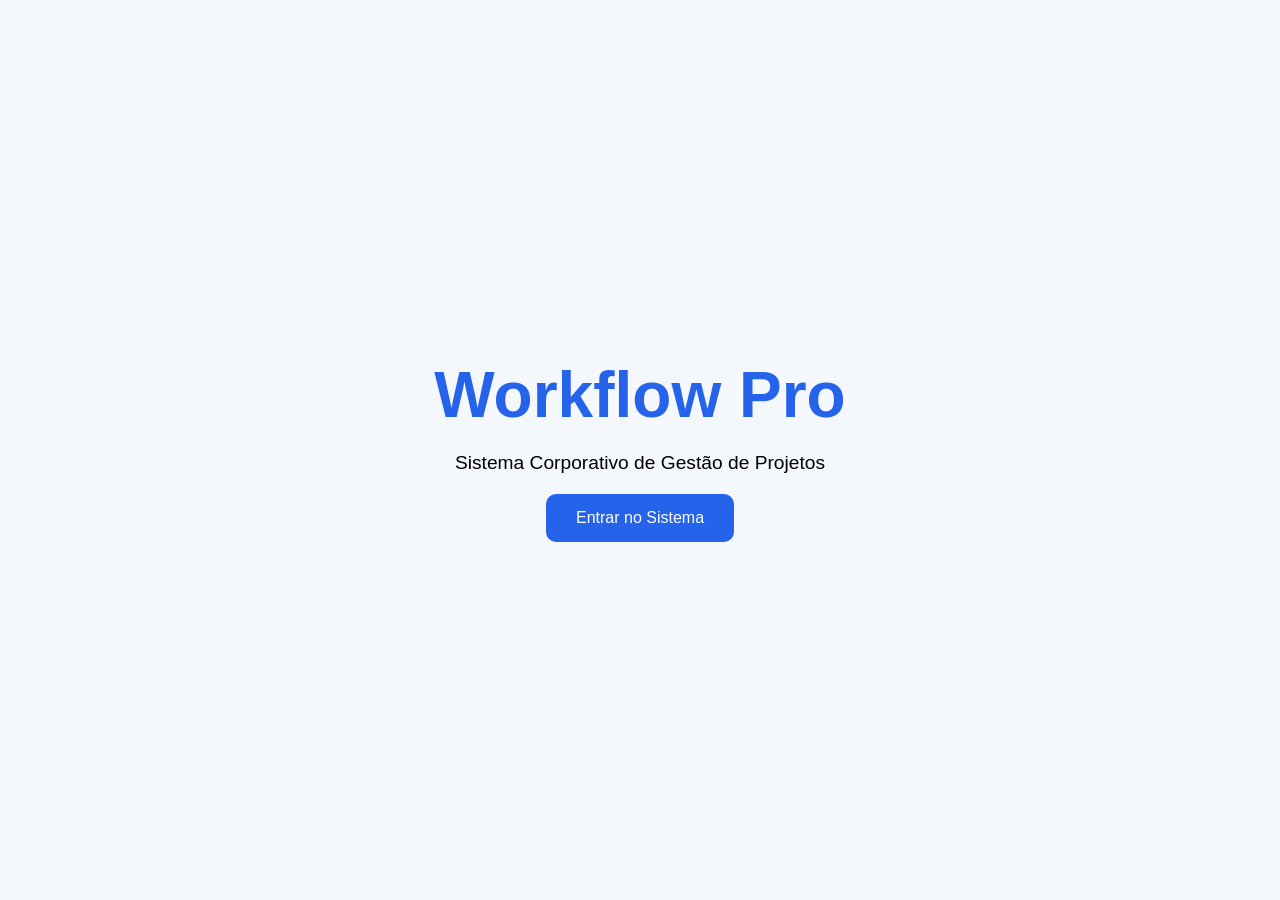
<file: index.html>
<!DOCTYPE html>
<!--É como dizer ao navegador: Ola! Este arquivo é um site moderno em HTML-->
<html lang="pt-BR">
    <!--O que isso faz?

Aqui começa o site.

html = o navegador entende que tudo que vem depois faz parte da página.
lang="pt-BR" = diz que o idioma é português do Brasil.

É como colocar uma etiqueta:

"Este site está escrito em português."-->
<head>
<!--O que isso faz?

O <head> é o cérebro escondido do site.

As informações aqui não aparecem na tela, mas ajudam o navegador a entender a página.-->    
<meta charset="UTF-8">
<!--O que isso faz?

Permite usar letras especiais:

✅ ç
✅ ã
✅ é
✅ ô

Sem isso, palavras poderiam aparecer estranhas.

Por exemplo:

Gestão

poderia virar

GestÃ£o-->
<meta name="viewport" content="width=device-width, initial-scale=1.0">
<!--que isso faz?

Faz o site funcionar bem em:

📱 Celular
💻 Computador
📟 Tablet

É como dizer:

"Ajuste o tamanho da página para a tela de quem estiver olhando."-->
<title>Workflow Pro</title>
<!--O que isso faz?

Define o nome que aparece na aba do navegador.

Por exemplo:

Workflow Pro

fica aparecendo lá em cima:

[ Workflow Pro ]-->

<link rel="stylesheet" href="style.css">
<!--O que isso faz?

Conecta o arquivo CSS ao site.

É como dizer:

"Pegue as roupas bonitas que estão no arquivo style.css."

Sem ele, a página fica simples e sem decoração.-->
</head>
<!--O que isso faz?

Fecha a parte do cérebro do site.

Tudo que vem depois será mostrado para o usuário.-->
<body>
<!--O que isso faz?

Aqui começa o que aparece na tela.

Tudo que estiver dentro do <body> será visível.-->
<div class="hero">
<!--O que isso faz?

Cria uma caixa invisível.

Imagine uma caixa gigante guardando:

título
texto
botão

O nome da caixa é:

hero

O CSS vai usar esse nome para decorar essa área.-->
<h1>Workflow Pro</h1>
<!--O que isso faz?

Cria o título principal.

O navegador mostra algo parecido com:

Workflow Pro

O <h1> é o maior título da página.-->
<p>Sistema Corporativo de Gestão de Projetos</p>
<!--O que isso faz?

Cria um parágrafo.

Aparece assim:

Sistema Corporativo de Gestão de Projetos

É uma pequena explicação sobre o sistema.-->
<a href="login.html" class="btn">
<!--O que isso faz?

Cria um link.

Quando a pessoa clicar nele, irá para:

login.html

que provavelmente é a tela de login.

O nome:

class="btn"

serve para o CSS transformar esse link em um botão bonito.-->    
Entrar no Sistema
<!--O que isso faz?

É o texto que aparece dentro do botão.

O usuário verá:

Entrar no Sistema-->
</a>
<!--O que isso faz?

Fecha o link/botão.-->
</div>
<!--O que isso faz?

Fecha a caixa chamada hero.

Tudo que estava dentro dela pertence ao bloco principal da página.-->
</body>
<!--O que isso faz?

Fecha a parte visível do site.-->
</html>
<!--O que isso faz?

Diz ao navegador:

"Acabou a página."-->

<!--Resultado final na tela

Seu código cria algo parecido com isto:

--------------------------------
|                              |
|        Workflow Pro          |
|                              |
| Sistema Corporativo de       |
| Gestão de Projetos           |
|                              |
| [ Entrar no Sistema ]        |
|                              |
--------------------------------

Fluxo simples do que acontece:

Navegador abre index.html
          ↓
Lê o título da aba
          ↓
Carrega o style.css
          ↓
Mostra "Workflow Pro"
          ↓
Mostra a descrição
          ↓
Mostra o botão
          ↓
Se clicar no botão
          ↓
Abre login.html

Esse é um ótimo exemplo de uma landing page (página inicial) para o seu sistema Workflow Pro.-->
</file>
<file: style.css>
/* ======================================================
   RESET GERAL
   ====================================================== */

*{
margin:0;
/* Remove todos os espaços externos dos elementos.

Imagine uma caixa:

❌ Com espaço

    [CAIXA]

✅ Sem espaço

[CAIXA]
*/

padding:0;
/* Remove os espaços internos dos elementos. */

box-sizing:border-box;
/* Faz largura e altura incluírem padding e bordas.
   Facilita muito os cálculos do layout. */

font-family:Arial,sans-serif;
/* Define a fonte padrão do site. */
}

/* O símbolo * significa:
   Aplique essas configurações em TODOS os elementos da página.
*/


/* ======================================================
   COR DE FUNDO DA PÁGINA
   ====================================================== */

body{
background:#f4f7fc;
/* Define a cor de fundo da página.
   Um tom de cinza bem claro. */
}


/* ======================================================
   TELA INICIAL (HERO)
   ====================================================== */

.hero{
height:100vh;
/* Ocupa 100% da altura da tela. */

display:flex;
/* Ativa o Flexbox. */

flex-direction:column;
/* Organiza os elementos em coluna. */

justify-content:center;
/* Centraliza verticalmente. */

align-items:center;
/* Centraliza horizontalmente. */

text-align:center;
/* Centraliza os textos. */
}

.hero h1{
font-size:4rem;
/* Tamanho grande para o título principal. */

color:#2563eb;
/* Cor azul do título. */
}

.hero p{
margin:20px 0;
/* Espaço acima e abaixo do parágrafo. */

font-size:1.2rem;
/* Texto um pouco maior que o normal. */
}


/* ======================================================
   BOTÃO PADRÃO
   ====================================================== */

.btn{
background:#2563eb;
/* Fundo azul. */

color:#fff;
/* Texto branco. */

padding:15px 30px;
/* Espaço interno do botão. */

border-radius:10px;
/* Bordas arredondadas. */

text-decoration:none;
/* Remove sublinhado dos links. */
}


/* ======================================================
   CAIXA DE LOGIN
   ====================================================== */

.login-box{
max-width:400px;
/* Largura máxima de 400 pixels. */

margin:100px auto;
/* Centraliza horizontalmente. */

background:#fff;
/* Fundo branco. */

padding:30px;
/* Espaço interno. */

border-radius:15px;
/* Bordas arredondadas. */

box-shadow:0 10px 30px rgba(0,0,0,.1);
/* Sombra suave. */
}

.login-box input{
width:100%;
/* Ocupa toda a largura disponível. */

padding:15px;
/* Espaço interno. */

margin:10px 0;
/* Espaço entre os campos. */
}

.login-box button{
width:100%;
/* Botão ocupa toda a largura. */

padding:15px;

background:#2563eb;
/* Fundo azul. */

border:none;
/* Remove borda padrão. */

color:#fff;
/* Texto branco. */

cursor:pointer;
/* Mostra mãozinha ao passar o mouse. */
}


/* ======================================================
   CABEÇALHO
   ====================================================== */

header{
background:#2563eb;
/* Fundo azul. */

color:#fff;
/* Texto branco. */

padding:20px;
/* Espaçamento interno. */
}


/* ======================================================
   CARDS EM GRADE
   ====================================================== */

.cards{
padding:30px;

display:grid;
/* Ativa o Grid Layout. */

grid-template-columns:repeat(auto-fit,minmax(200px,1fr));
/* Cria colunas automáticas responsivas. */

gap:20px;
/* Espaço entre os cards. */
}

.card{
background:#fff;

padding:25px;

border-radius:15px;

box-shadow:0 5px 20px rgba(0,0,0,.08);
/* Sombra suave. */
}


/* ======================================================
   BARRA SUPERIOR DO DASHBOARD
   ====================================================== */

.topbar{
display:flex;

justify-content:space-between;
/* Um item em cada ponta. */

align-items:center;
/* Alinha verticalmente. */

padding:20px 40px;

background:#2563eb;

color:#fff;
}

.topbar button{
padding:10px 20px;

border:none;

cursor:pointer;

background:#fff;

color:#2563eb;

font-weight:bold;
/* Texto em negrito. */

border-radius:6px;
}


/* ======================================================
   DASHBOARD
   ====================================================== */

.dashboard{
max-width:1200px;
/* Largura máxima. */

margin:40px auto;
/* Centraliza na página. */

display:grid;

grid-template-columns:repeat(auto-fit,minmax(250px,1fr));
/* Cards responsivos. */

gap:20px;

padding:20px;
}

.card{
background:#fff;

padding:30px;

border-radius:12px;

box-shadow:0 5px 15px rgba(0,0,0,.1);

text-align:center;
/* Centraliza conteúdo. */
}

.card h2{
margin-bottom:10px;
/* Espaço abaixo do título. */
}

.card p{
font-size:2rem;
/* Número grande. */

font-weight:bold;
/* Negrito. */

color:#2563eb;
/* Azul. */
}


/* ======================================================
   CARD DE FUNCIONÁRIO
   ====================================================== */

.funcionario-card{
background:#fff;
/* Fundo branco. */

border:1px solid #ddd;
/* Borda cinza clara. */

border-radius:10px;
/* Bordas arredondadas. */

padding:15px;

margin-bottom:15px;
/* Espaço entre funcionários. */

box-shadow:0 2px 5px rgba(0,0,0,0.1);
/* Sombra leve. */
}

.funcionario-card h3{
margin-bottom:10px;
/* Espaço abaixo do nome. */
}


/* ======================================================
   BOTÃO EXCLUIR
   ====================================================== */

.btn-excluir{
margin-top:10px;

padding:8px 15px;

border:none;

border-radius:6px;

cursor:pointer;
}

.btn-excluir:hover{
opacity:.9;
/* Deixa o botão levemente transparente ao passar o mouse. */
}
</file>
